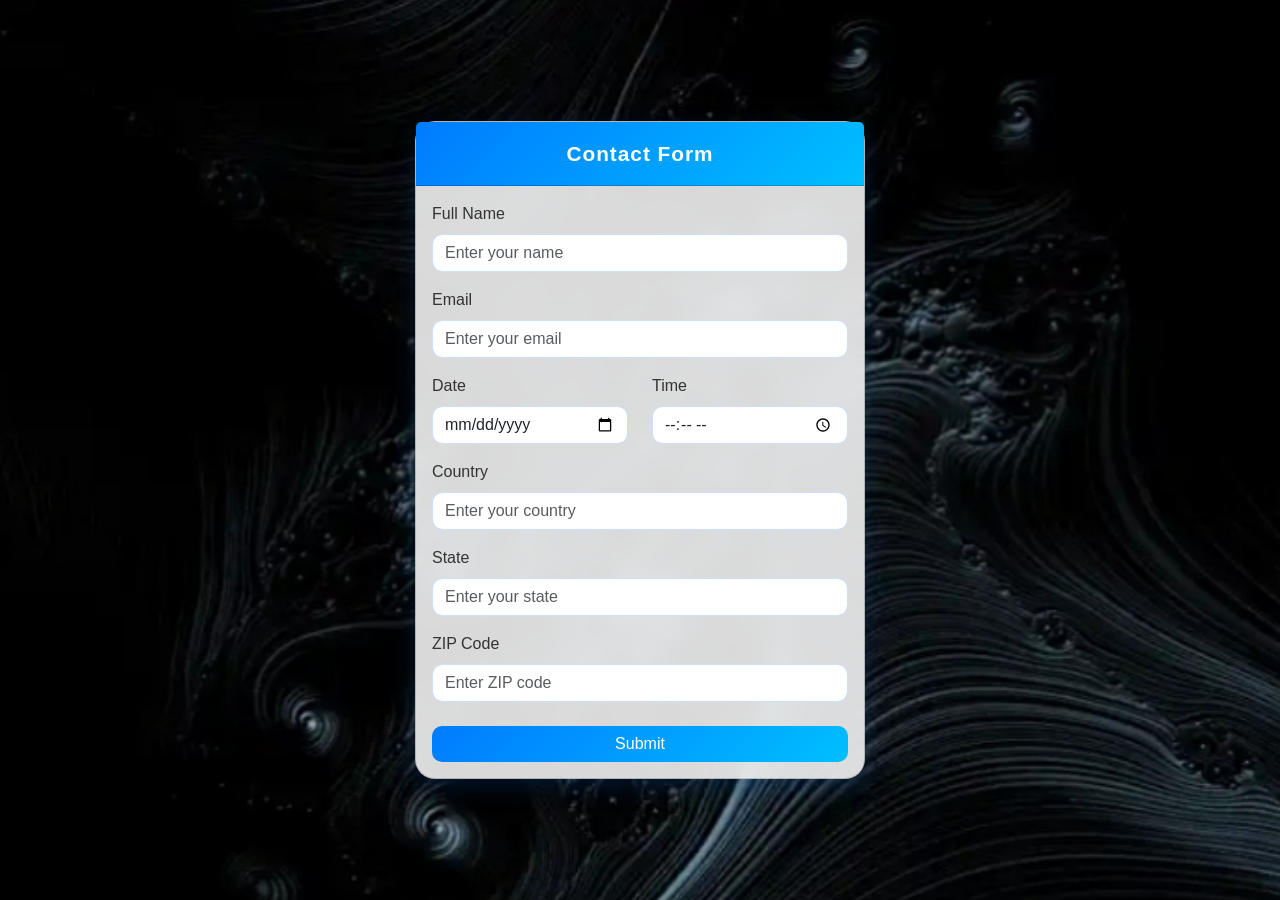
<file: indexe.html>
<!DOCTYPE html>
<html lang="en">
<head>
  <meta charset="UTF-8">
  <meta name="viewport" content="width=device-width, initial-scale=1.0">
  <title>Modern Form | Kehinde Victor Maphellous</title>

  <!-- Bootstrap -->
  <link href="css/bootstrap.min.css1.css" rel="stylesheet">
  <script src="js/jquery-3.7.1.min.js"></script>

  <style>
    body {
      background: url('img/viccc.png') no-repeat center center/cover;
      height: 100vh;
      display: flex;
      align-items: center;
      justify-content: center;
      font-family: "Poppins", sans-serif;
    }

    .card {
      background: rgba(255, 255, 255, 0.85);
      border-radius: 20px;
      box-shadow: 0 8px 25px rgba(0, 100, 200, 0.2);
      width: 100%;
      max-width: 450px;
      backdrop-filter: blur(10px);
      display: none;
    }

    .card-header {
      background: linear-gradient(135deg, #007bff, #00bfff);
      color: white;
      text-align: center;
      font-weight: 600;
      font-size: 1.3rem;
      padding: 1rem;
      border-top-left-radius: 20px;
      border-top-right-radius: 20px;
      letter-spacing: 1px;
    }

    .form-label {
      font-weight: 500;
      color: #333;
    }

    .form-control {
      border-radius: 10px;
      border: 1px solid #cce0ff;
      box-shadow: none;
      transition: all 0.3s ease;
    }

    .form-control:focus {
      border-color: #007bff;
      box-shadow: 0 0 8px rgba(0, 123, 255, 0.2);
    }

    .btn-primary {
      background: linear-gradient(135deg, #007bff, #00bfff);
      border: none;
      border-radius: 10px;
      font-weight: 500;
      transition: all 0.3s ease;
      width: 100%;
    }

    .btn-primary:hover {
      background: linear-gradient(135deg, #0062cc, #0090e0);
      transform: translateY(-2px);
    }
  </style>
</head>
<body>

  <div class="card">
    <div class="card-header">
      Contact Form
    </div>
    <div class="card-body">
      <form>
        <div class="mb-3">
          <label class="form-label">Full Name</label>
          <input type="text" class="form-control" placeholder="Enter your name" required>
        </div>

        <div class="mb-3">
          <label class="form-label">Email</label>
          <input type="email" class="form-control" placeholder="Enter your email" required>
        </div>

        <div class="row">
          <div class="col-md-6 mb-3">
            <label class="form-label">Date</label>
            <input type="date" class="form-control">
          </div>
          <div class="col-md-6 mb-3">
            <label class="form-label">Time</label>
            <input type="time" class="form-control">
          </div>
        </div>

        <div class="mb-3">
          <label class="form-label">Country</label>
          <input type="text" class="form-control" placeholder="Enter your country">
        </div>

        <div class="mb-3">
          <label class="form-label">State</label>
          <input type="text" class="form-control" placeholder="Enter your state">
        </div>

        <div class="mb-3">
          <label class="form-label">ZIP Code</label>
          <input type="text" class="form-control" placeholder="Enter ZIP code">
        </div>

        <button type="submit" class="btn btn-primary mt-2">Submit</button>
      </form>
    </div>
  </div>

  <script>
    $(document).ready(function(){
      $(".card").fadeIn(1000);
    });
  </script>

</body>
</html>
</file>
